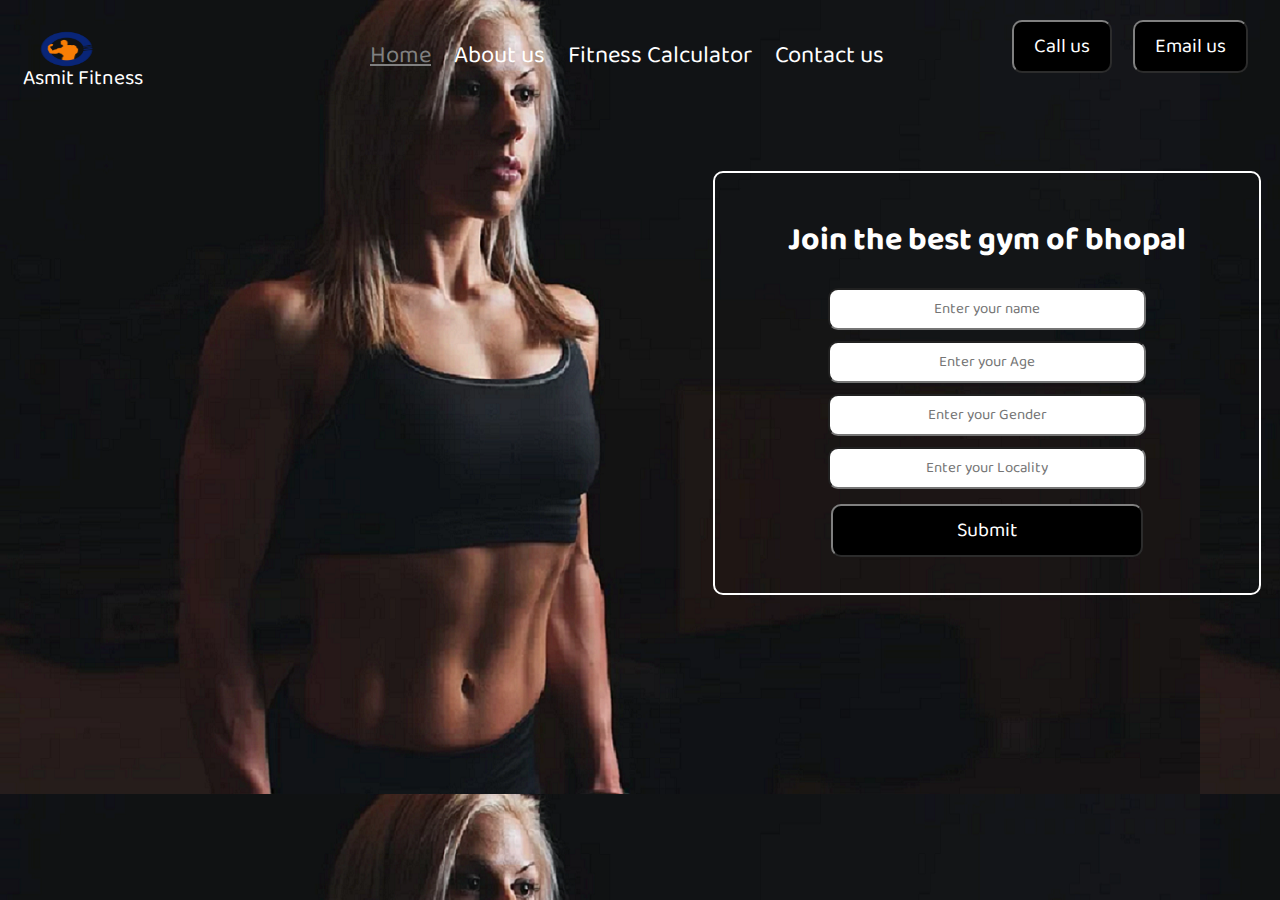
<file: project-1/gym.html>
<!DOCTYPE html>
<html lang="en">
<head>
    <meta charset="UTF-8">
    <meta name="viewport" content="width=device-width, initial-scale=1.0">
    <title>Welcome to Gym</title>
    <link href="https://fonts.googleapis.com/css2?family=Baloo+Bhai+2:wght@700&display=swap" rel="stylesheet">
</head>

<style>
    /*Resetting body */
    body{
        margin: 0px;
        padding: 0px;
        background-image: url('bg1.png');
        color: white;
        font-family: 'Baloo Bhai 2', cursive;
    }

    .left{
        /* border: 2px solid red; */
        display: inline-block;
        position: absolute;
        top: 20px;
        left: 23px;
        line-height: 0px;
    }

    .mid{
        /* border: 2px solid green; */
        display: block;
        margin: 20px auto;
        width: 50%;
    }

    .right{
        display: inline-block;
        /* border: 2px solid yellow; */
        position: absolute;
        top: 20px;
        right: 23px;
    }

    .navbar{
        display: inline-block;
    }

    .navbar li{
        display: inline-block;
        font-size: 24px;
    }

    .navbar li a{
        color:white;
        text-decoration: none;
        padding: 21px 10px;
    }

    .navbar li a:hover,.navbar li a.active{
        color: grey;
        text-decoration: underline;
    }

    .left img{
        width: 87px;
        height: 58px;
    }
    #text{
        text-align: center;
        font-size : 21px;
    }

    .btn{
        color:white;
        background-color: black;
        margin: 0px 9px;
        padding: 8px 20px;
        border-color: gray;
        border-radius: 10px;
        font-size: 20px;
        cursor: pointer;
        font-family: 'Baloo Bhai 2', cursive;
    }

    .btn:hover{
        background-color: rgb(22, 20, 20);
    }

    .container{
         border: 2px solid white; 
        margin: 80px 713px;
        padding: 21px 61px;
        width: 33%;
        border-radius: 10px;
    }

    .formgroup input{
        text-align: center;
        display: block;
        width: 71%;
        padding: 7px;
        /* border: 2px solid red; */
        margin: 11px auto;
        border-radius: 10px;
        font-size: 15px;
        font-family: 'Baloo Bhai 2', cursive;
    }

    .container button{
        display: block;
        width: 74%;
        margin: 15px auto
    }

    .container h1{
        text-align: center;
    }

 </style>
 
<body>
    <header class="header">
        <!-- Left box is for logo -->
        <div class="left">
            <img src="logo.png" alt="logo">
            <div id = "text">Asmit Fitness</div>
        </div>

        <!-- Mid box is for navigation bar -->
        <div class="mid">
            <ul class="navbar">
                <li><a href="#" class="active">Home</a></li>
                <li><a href="#">About us</a></li>
                <li><a href="#">Fitness Calculator</a></li>
                <li><a href="#">Contact us</a></li>
            </ul>
        </div>

        <!-- Right box is for button -->
        <div class="right">
            <button class = "btn">Call us</button>
            <button class = "btn">Email us</button>
        </div>
    </header>
    <div class="container">
        <h1>Join the best gym of bhopal</h1>
        <form action="noaction.php">
            <div class="formgroup">
                <input type="text" name = "" id="" placeholder="Enter your name">
            </div>
            <div class="formgroup">
                <input type="text" name = "" id="" placeholder="Enter your Age">
            </div>
            <div class="formgroup">
                <input type="text" name = "" id="" placeholder="Enter your Gender">
            </div>
            <div class="formgroup">
                <input type="text" name = "" id="" placeholder="Enter your Locality">
            </div>
            <button class = "btn">Submit</button>
            
        </form>
    </div>
</body>
</html>
</file>
